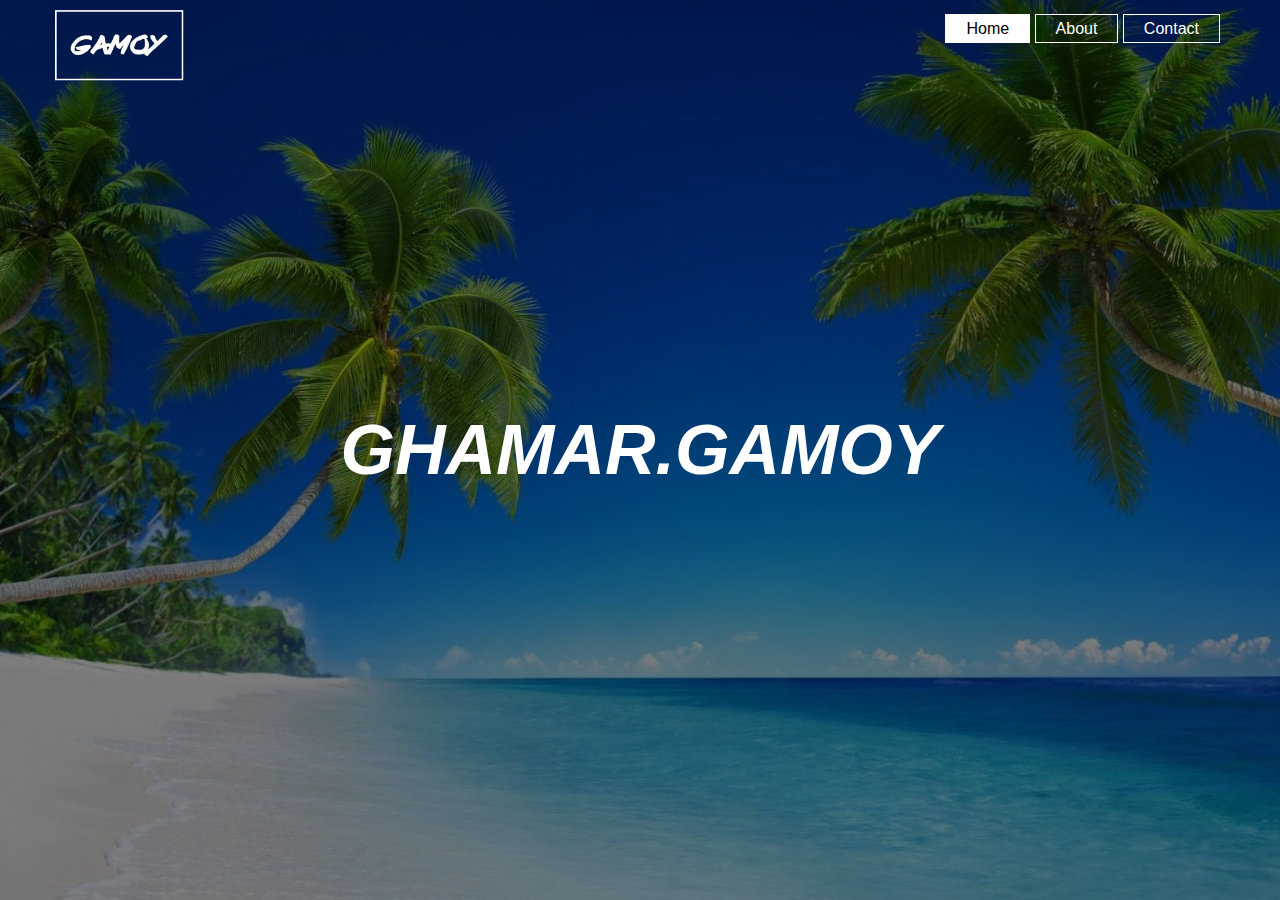
<file: index.html>
<html lang="en">
<head>
    <meta charset="UTF-8">
    <meta name="viewport" content="width=device-width, initial-scale=1.0">
    <title>Ghamar Afsar Rayhan</title>
    <link rel="stylesheet" href="css/index.css">
    <!-- Global site tag (gtag.js) - Google Analytics -->
<script async src="https://www.googletagmanager.com/gtag/js?id=G-JMTJDTKH2R"></script>
<script>
  window.dataLayer = window.dataLayer || [];
  function gtag(){dataLayer.push(arguments);}
  gtag('js', new Date());

  gtag('config', 'G-JMTJDTKH2R');
</script>
</head>
<body>


    <header>
        <div class="main">
            <div class="logo">
                <img src="bahan/logo2.png" alt="logo">
            </div>
            <ul>
                <li class="active"><a href="#">Home</a></li>
                <li><a href="html/about.html">About</a></li>
                <li><a href="html/contact.html">Contact</a></li>
            </ul>
        </div>
        <div class="title">
            <h1>GHAMAR.GAMOY</h1>
        </div>
    </header>
    
</body>
</html>
</file>
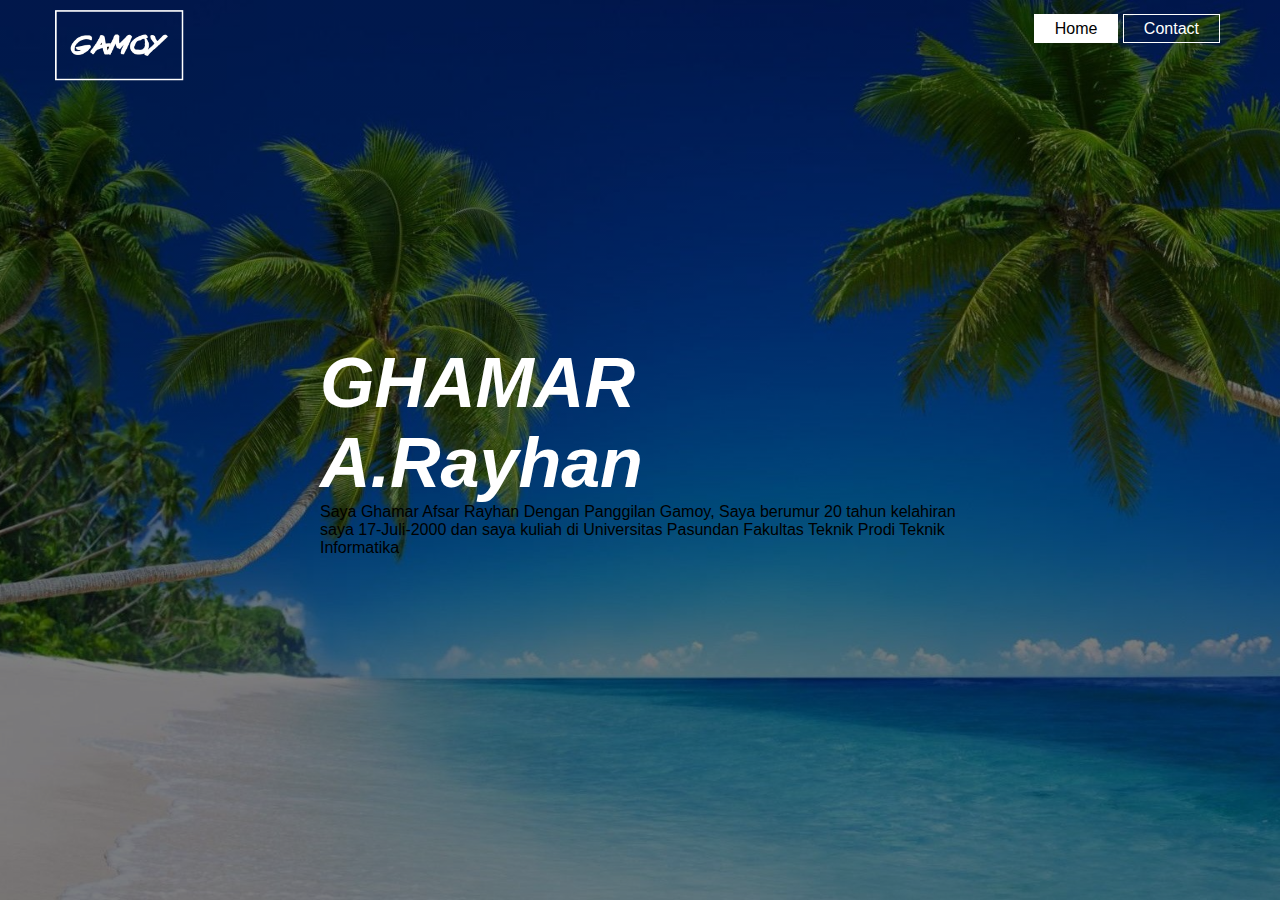
<file: html/about.html>
<html lang="en">
<head>
    <meta charset="UTF-8">
    <meta name="viewport" content="width=device-width, initial-scale=1.0">
    <title>About</title>
    <link rel="stylesheet" href="../css/index.css">
</head>
<body>


    <header>
        <div class="main">
            <div class="logo">
                <img src="../bahan/logo2.png" alt="logo">
            </div>
            <ul>
                <li class="active"><a href="../index.html">Home</a></li>
                <li><a href="../html/contact.html">Contact</a></li>
            </ul>
        </div>
        <div class="title">
            <h1>GHAMAR A.Rayhan</h1>
            <p>Saya Ghamar Afsar Rayhan Dengan Panggilan Gamoy, Saya berumur 20 tahun kelahiran saya 17-Juli-2000 dan saya kuliah di Universitas Pasundan Fakultas Teknik Prodi Teknik Informatika</p>
        </div>
    </header>
    
</body>
</html>
</file>
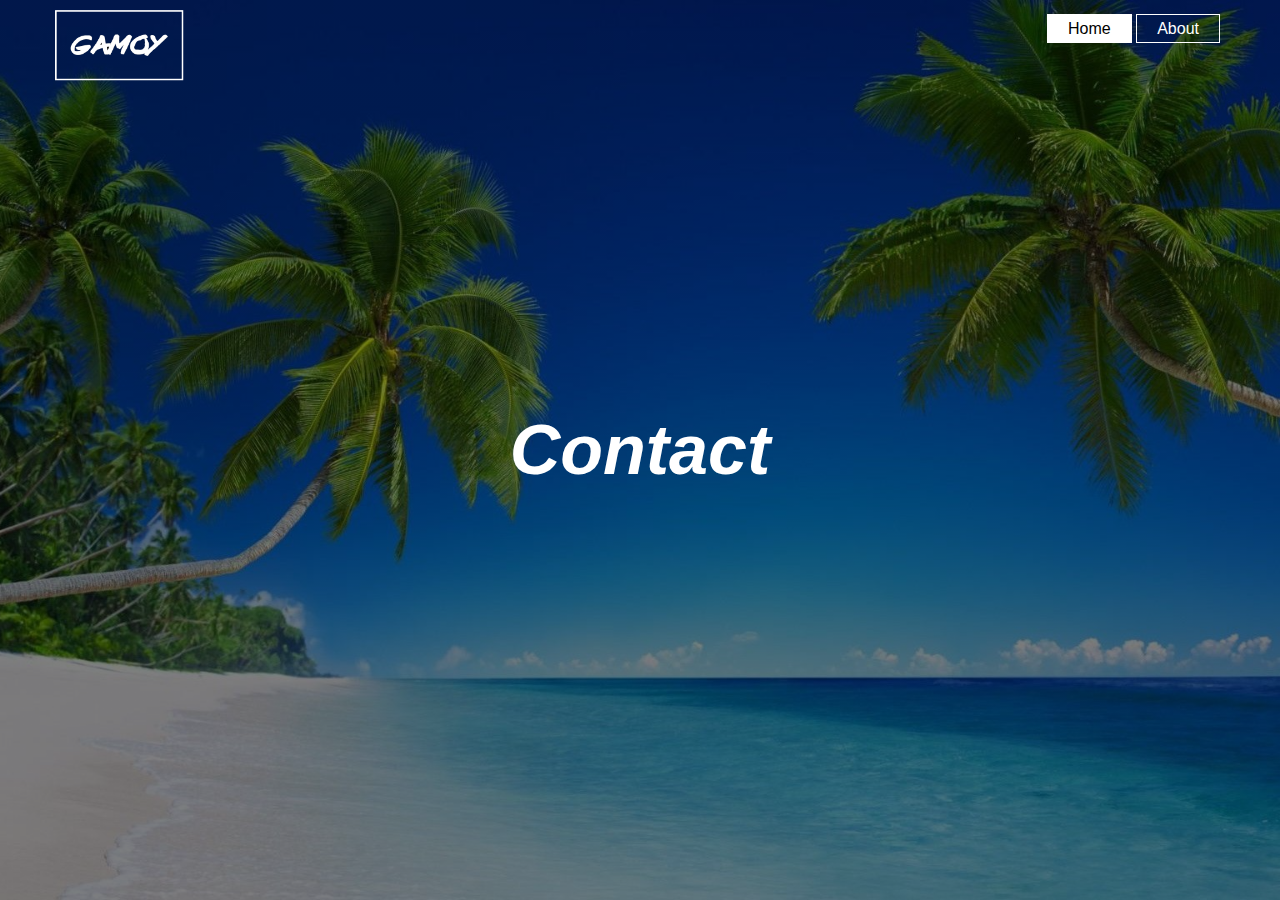
<file: html/contact.html>
<html lang="en">
<head>
    <meta charset="UTF-8">
    <meta name="viewport" content="width=device-width, initial-scale=1.0">
    <title>Contact</title>
    <link rel="stylesheet" href="../css/index.css">
</head>
<body>


    <header>
        <div class="main">
            <div class="logo">
                <img src="../bahan/logo2.png" alt="logo">
            </div>
            <ul>
                <li class="active"><a href="../index.html">Home</a></li>
                <li><a href="../html/about.html">About</a></li>
            </ul>
        </div>
        <div class="title">
            <h1>Contact</h1>
        </div>
    </header>
    
</body>
</html>
</file>
<file: css/index.css>
* {
    margin: 0px;
    padding: 0px;
    font-family: sans-serif;
}

header {
    background-image:linear-gradient(rgba(0,0,0,0.5), rgba(0,0,0,0.5)), url(../bahan/bahan2.jpg);
    height: 100vh;
    background-size: cover;
    background-position: center;
}

ul{
    float: right;
    list-style-type: none;
    margin-top: 20px;
    margin-right: 20px;
}

ul li {
    display: inline-block;
}

ul li a{
    text-decoration: none;
    color:white;
    padding: 5px 20px;
    transition: 0.4s ease;
    border: 1px solid white;
}

ul li a:hover {
    background-color:white;
    color: black;
}

ul li.active a {
    background-color: white;
    color: #000;
}

.logo img{
    float: left;
    width: 150px;
}

.main{
    max-width: 1200px;
    margin: auto;
}

.title {
    position: absolute;
    top: 50%;
    left: 50%;
    transform: translate(-50%, -50%);
}

.title h1 {
    color: white;
    font-size: 70px;
    font-style: italic;
}

.button {
    position: absolute;
    transform: translate(-50%, -50%);
    left: 50%;
    top: 60%;
}

.btn {
    border: 1px solid #fff;
    padding: 10px 30px;
    color: #fff;
    text-decoration: none;
    transition: 0.4s ease;
}

.btn:hover {
    background-color: #fff;
    color: #000;
}
</file>
